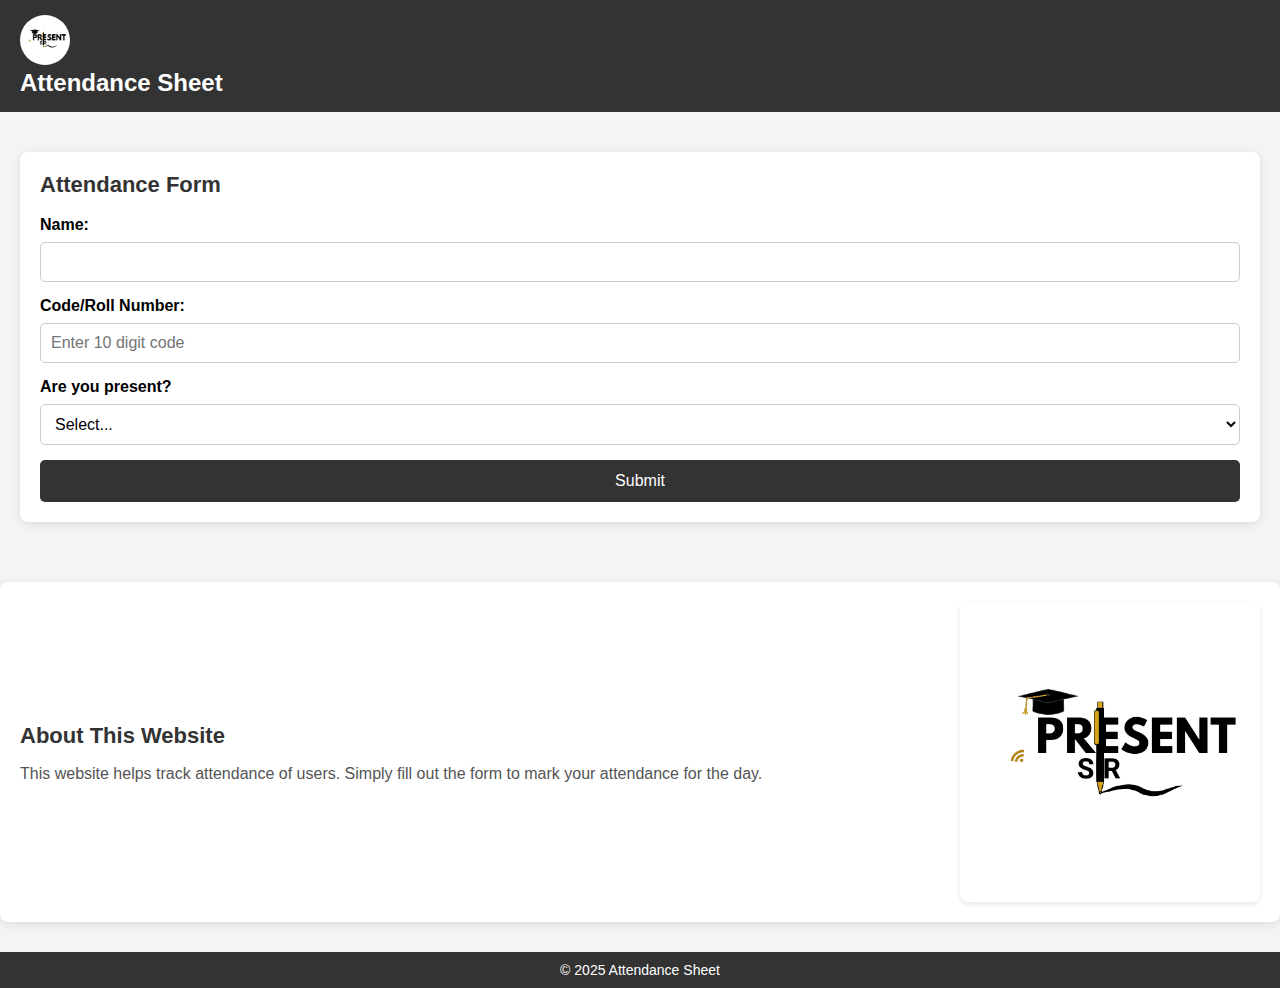
<file: index.html>
<!DOCTYPE html>
<html lang="en">
<head>
    <meta charset="UTF-8">
    <meta name="viewport" content="width=device-width, initial-scale=1.0">
    <title>Attendance Sheet</title>
    <link rel="stylesheet" href="style.css">
</head>
<body>
    <header>
        <div class="header-content">
            <img src="present.png" alt="Website Logo" class="logo">
            <h1>Attendance Sheet</h1>
        </div>
    </header>
    
    <main>
        <div class="right-section">
            <h2>Attendance Form</h2>
            <form id="attendanceForm">
                <label for="name">Name:</label>
                <input type="text" id="name" name="name" required>

                <label for="code">Code/Roll Number:</label>
                <input type="text" id="code" name="code" pattern=".{10}" required placeholder="Enter 10 digit code">

                <label for="attendance">Are you present?</label>
                <select id="attendance" name="attendance" required>
                    <option value="">Select...</option>
                    <option value="present">Present</option>
                    <option value="absent">Absent</option>
                </select>

                <div id="extraInfo" style="display: none;">
                    <label for="topic">Today's Topic (if Present):</label>
                    <input type="text" id="topic" name="topic">

                    <label for="reason">Reason for Absence (if Absent):</label>
                    <input type="text" id="reason" name="reason">
                </div>

                <button type="submit">Submit</button>
            </form>
        </div>
    </main>

    <!-- About Section -->
    <div class="about-section">
        <div class="about-content">
            <h2>About This Website</h2>
            <p>This website helps track attendance of users. Simply fill out the form to mark your attendance for the day.</p>
        </div>
        <img src="present.png" alt="About Website" class="about-image">
    </div>

    <footer>
        <p>&copy; 2025 Attendance Sheet</p>
    </footer>

    <script src="script.js"></script>
</body>
</html>
</file>
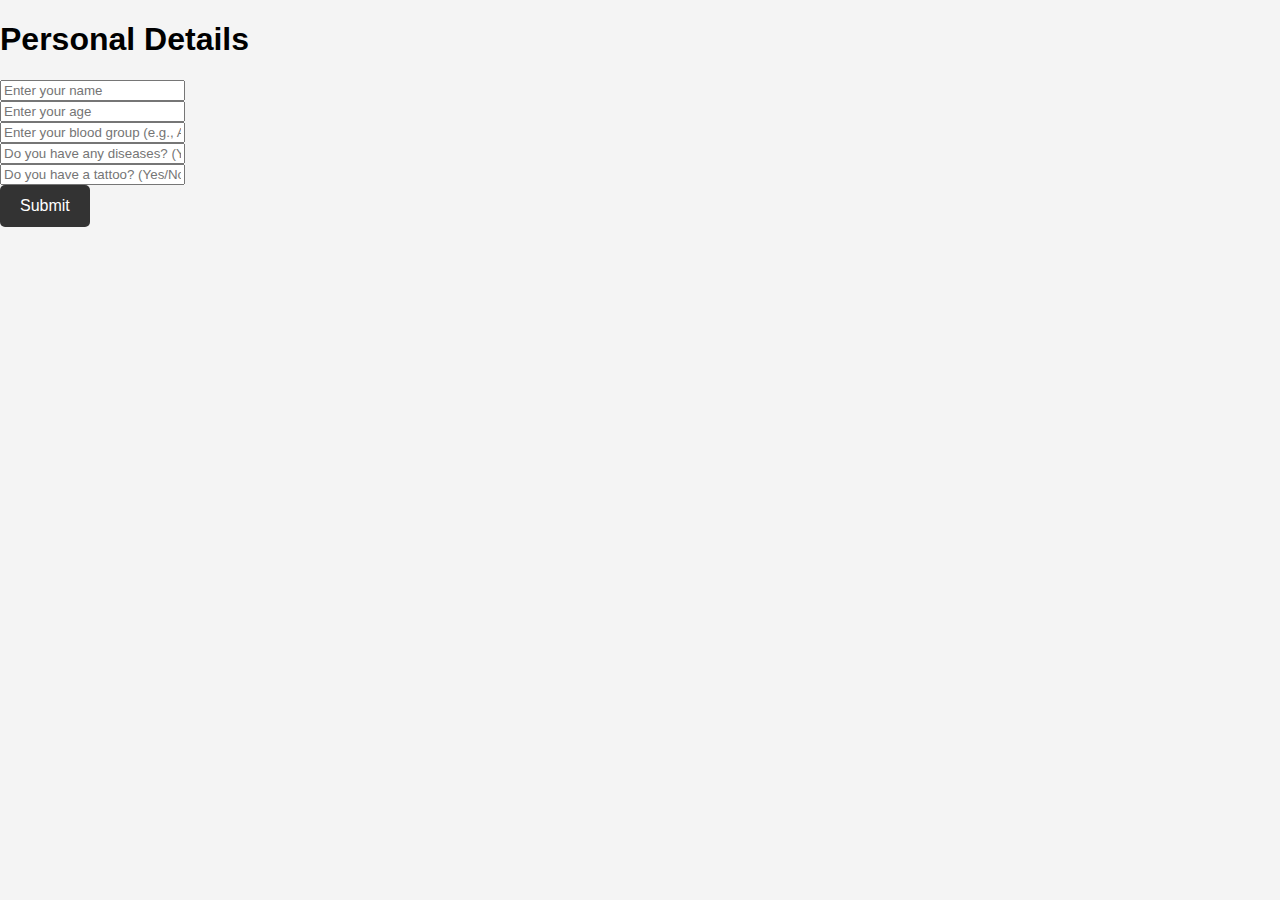
<file: detail.html>
<!DOCTYPE html>
<html lang="en">
<head>
    <meta charset="UTF-8">
    <meta name="viewport" content="width=device-width, initial-scale=1.0">
    <title>Blood Donation - Personal Details</title>
    <link rel="stylesheet" href="style.css">
</head>
<body>
    <div class="details-container">
        <h1>Personal Details</h1>
        <form id="donorForm">
            <input type="text" id="name" placeholder="Enter your name" required><br>
            <input type="number" id="age" placeholder="Enter your age" required><br>
            <input type="text" id="bloodGroup" placeholder="Enter your blood group (e.g., A+, O-)" required><br>
            <input type="text" id="diseases" placeholder="Do you have any diseases? (Yes/No)" required><br>
            <input type="text" id="tattoo" placeholder="Do you have a tattoo? (Yes/No)" required><br>

            <button type="submit">Submit</button>
        </form>
    </div>

    <script src="script.js"></script>
</body>
</html>
</file>
<file: style.css>
/* General styles */
body {
    font-family: Arial, sans-serif;
    margin: 0;
    padding: 0;
    background-color: #f4f4f4;
}

/* Header styles */
header {
    background-color: #333;
    color: white;
    padding: 15px 20px;
    display: flex;
    justify-content: space-between;
    align-items: center;
}

header .logo {
    width: 50px;
    height: 50px;
    border-radius: 50%;
}

header h1 {
    margin: 0;
    font-size: 24px;
}

/* Main section styles */
main {
    display: flex;
    justify-content: space-between;
    padding: 20px;
    margin-top: 20px;
}

/* Right section styles */
.right-section {
    flex: 2;
    padding: 20px;
    background-color: white;
    border-radius: 8px;
    box-shadow: 0 2px 10px rgba(0, 0, 0, 0.1);
}

.right-section h2 {
    margin-top: 0;
    font-size: 22px;
    color: #333;
}

/* Form styles */
.right-section form {
    display: flex;
    flex-direction: column;
}

.right-section label {
    margin-bottom: 8px;
    font-weight: bold;
    font-size: 16px;
}

.right-section input,
.right-section select {
    padding: 10px;
    margin-bottom: 15px;
    border: 1px solid #ccc;
    border-radius: 5px;
    font-size: 16px;
    background-color: #fff;
}

.right-section input[type="text"]:focus,
.right-section select:focus {
    border-color: #4caf50;
    outline: none;
}

button {
    padding: 12px 20px;
    background-color: #333;
    color: white;
    border: none;
    border-radius: 5px;
    cursor: pointer;
    font-size: 16px;
    transition: background-color 0.3s ease;
}

button:hover {
    background-color: #555;
}

/* Extra Info fields (visible only when applicable) */
#extraInfo {
    margin-top: 15px;
}

#topic, #reason {
    display: none;
}

/* About Section Styles */
.about-section {
    display: flex;
    justify-content: space-between;
    align-items: center;
    padding: 20px;
    background-color: #fff;
    margin-top: 40px;
    border-radius: 8px;
    box-shadow: 0 2px 10px rgba(0, 0, 0, 0.1);
}

.about-content {
    flex: 1;
}

.about-section h2 {
    font-size: 22px;
    color: #333;
    margin-bottom: 10px;
}

.about-section p {
    font-size: 16px;
    color: #555;
}

.about-image {
    max-width: 300px;
    height: auto;
    border-radius: 8px;
    box-shadow: 0 2px 5px rgba(0, 0, 0, 0.1);
}

/* Footer styles */
footer {
    text-align: center;
    padding: 10px;
    background-color: #333;
    color: white;
    margin-top: 30px;
}

footer p {
    margin: 0;
    font-size: 14px;
}
</file>
